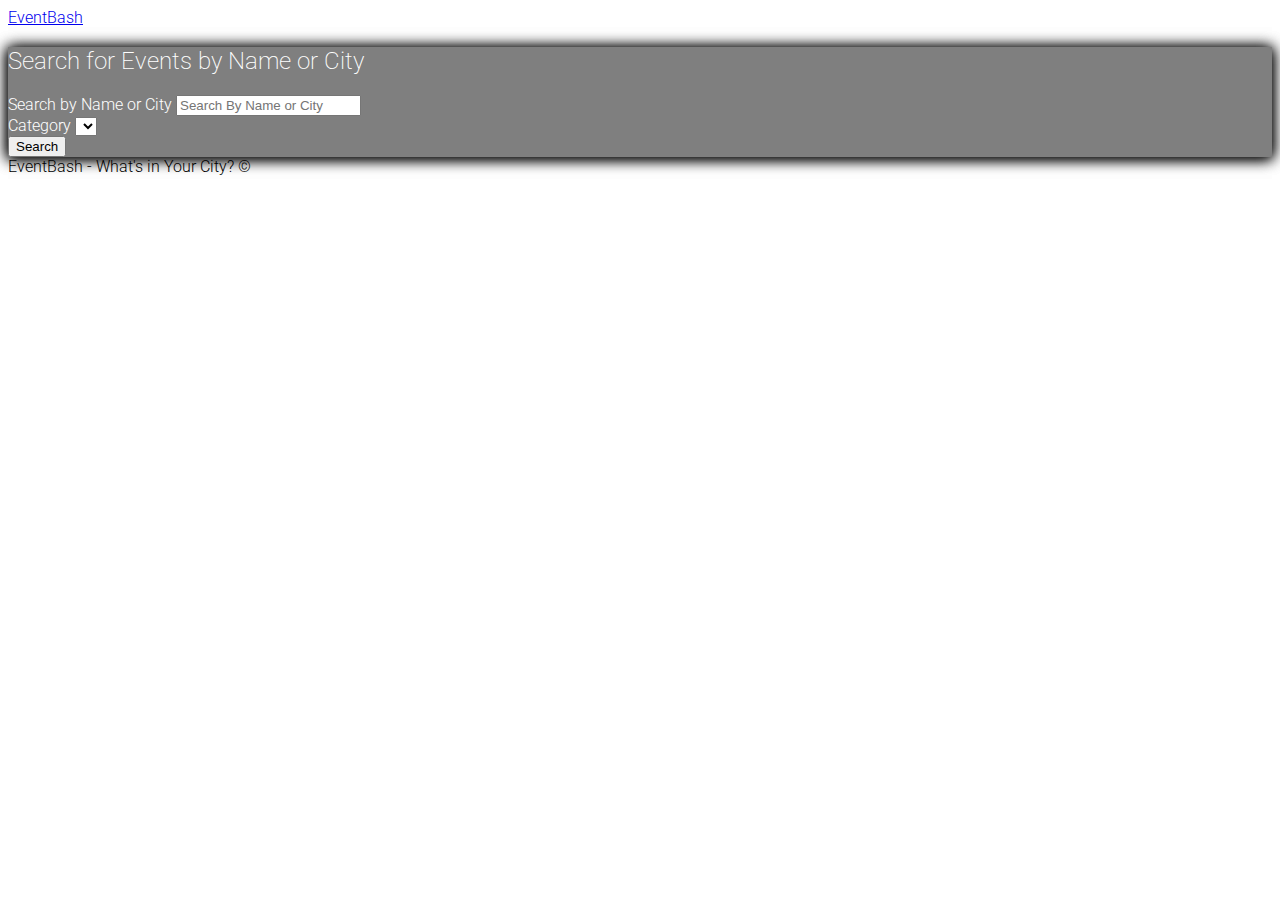
<file: index.html>
<!DOCTYPE html>
<html lang="en">
<head>
    <meta charset="UTF-8">
    <meta name="viewport" content="width=device-width, initial-scale=1.0">
    <meta http-equiv="X-UA-Compatible" content="ie=edge">
    <title>EventBash</title>
    <link href="https://fonts.googleapis.com/css?family=Roboto:100,300,400" rel="stylesheet">
    <link rel="stylesheet" href="https://stackpath.bootstrapcdn.com/bootstrap/4.1.3/css/bootstrap.min.css" integrity="sha384-MCw98/SFnGE8fJT3GXwEOngsV7Zt27NXFoaoApmYm81iuXoPkFOJwJ8ERdknLPMO" crossorigin="anonymous">
    <link rel="stylesheet" href="css/app.css">
</head>
<body>
    <nav class="navbar navbar-expand-lg navbar-dark bg-dark mb-5">
        <a class="navbar-brand" href="#">EventBash</a>
    </nav>
    <div class="container search-wrapper p-5">
        <div id="search-events" class="card card-body">
            <h2 class="text-center mb-3">Search for Events by Name or City</h1>

            <div class="form-group">
                <label for="event-name">Search by Name or City</label>
                <input type="text" id="event-name" class="form-control" placeholder="Search By Name or City"> 
            </div>
                
            <div class="form-group">
                <label for="category">Category</label>
                <select class="form-control" id="category"></select>
            </div>

            <div class="form-group">
                <input type="submit" class="mt-3 form-control btn btn-outline-light" id="submitBtn" value="Search">
            </div>
        </div> 
         
    </div>
    <div class="container">
        <div id="result" class="row mt-5"></div>
    </div>
    

    
    <footer class="mt-5 p-3 text-center bg-dark text-white">
        EventBash - What's in Your City? &copy;
    </footer>
    
    <script src="js/eventbrite.js"></script>
    <script src="js/ui.js"></script>
    <script src="js/app.js"></script>
</body>
</html>
</file>
<file: css/app.css>
body {
    font-family: "Roboto", sans-serif;
    font-weight: 300;
}

h2 {
    font-weight: 200;
}

.search-wrapper {
    background: linear-gradient(rgba(0, 0, 0, 0.5), rgba(0, 0, 0, 0.5)), url("https://images.unsplash.com/photo-1514525253161-7a46d19cd819?ixlib=rb-0.3.5&ixid=eyJhcHBfaWQiOjEyMDd9&s=be465b88fdf21a6e05ab522458452344&auto=format&fit=crop&w=1567&q=80");
    background-size: cover;
    box-shadow: 0px 1px 14px rgba(0,0,0,1.0);
}

.card-body {
    background-color: transparent;
    color: white;
}

.card {
    box-shadow: 0px 1px 14px rgba(0,0,0,1.0);
}
</file>
